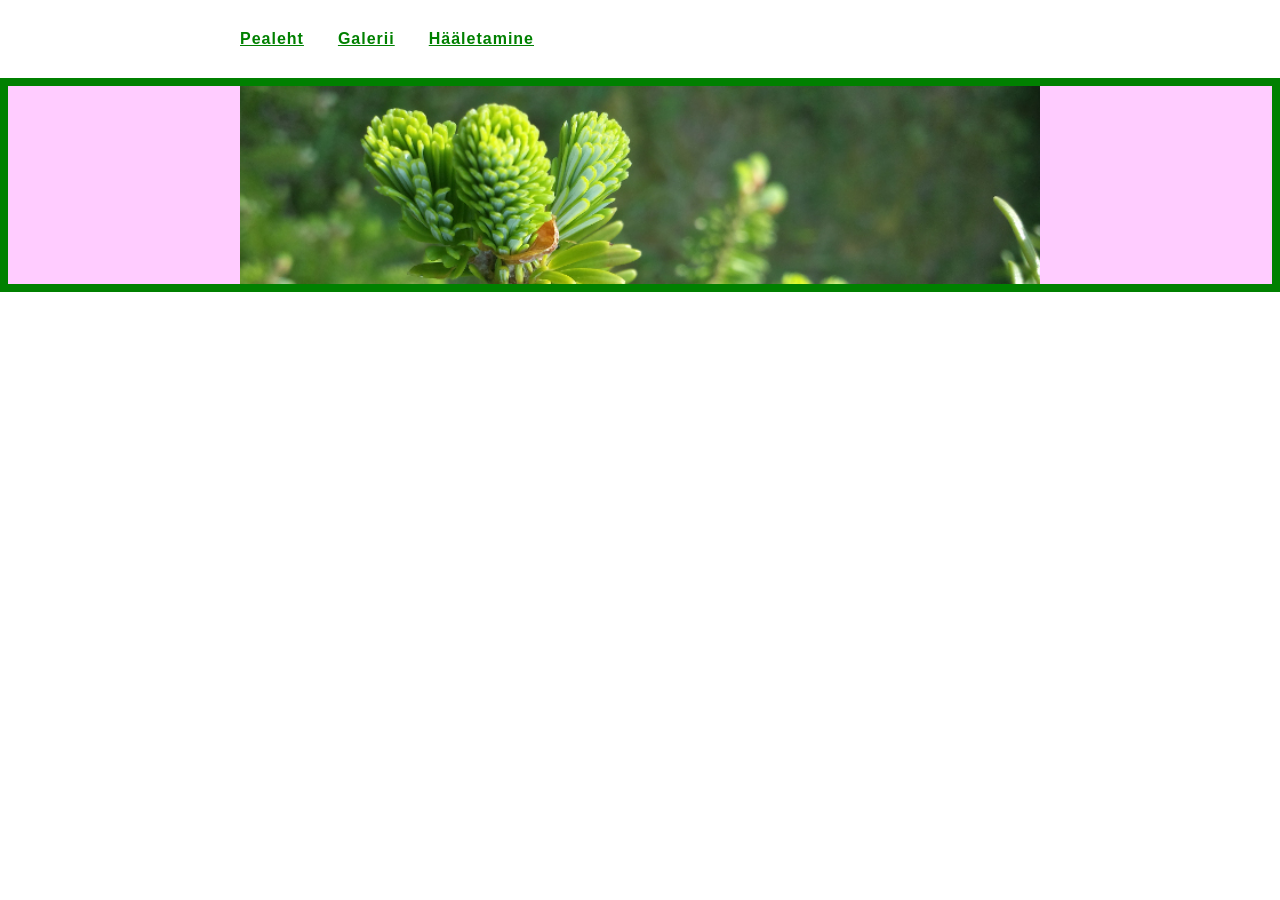
<file: yl_10/head.html>
<!DOCTYPE html>
<html>
<head>
<meta charset="utf-8" />
<title>Praktikum  - Ülesanne</title>
<link rel="stylesheet" type="text/css" href="style.css">
</head>

<div id="header">
	<ul>
		<li><a href="?page=pealeht">Pealeht</a></li>
		<li><a href="?page=galerii">Galerii</a></li>
		<li><a href="?page=vote">Hääletamine</a></li>
	</ul>
</div>
<div id="banner">
	<img src="banner1.jpg" alt="banner">
</div>
</file>
<file: yl_10/style.css>
body {
	margin: 0px;
}

#header, #wrap{
	width: 870px;
	margin:auto;
}

#header ul{
	list-style: none;
	margin:10px;
	padding:10px;
}
#header li {
	display: inline-block;
}
#header a {
	display: inline-block;
	padding:10px 15px;
	font-family: "Helvetica";
	font-size: 16px;
	letter-spacing: 1px;
	font-weight: 600;
	color:green;
	text-decoration: underline;
}
#header a:hover, #header li:hover {
	background: #ffccff;
	color:#ff00ff;
}

#banner, #footer {
background: #ffccff;
text-align:center;
border-width: 8px 8px;
border-style:solid;
border-color:green;

}
#banner img{vertical-align: bottom; width: 800px;}

#gallery img, form p  {
	border: solid #dec 2px;
	padding:4px;
}

#footer { margin-top:200px;}
form label {display: block;}
form p { 
	margin: 5px auto;
	display: inline-block;
	text-align: center;
}
</file>
